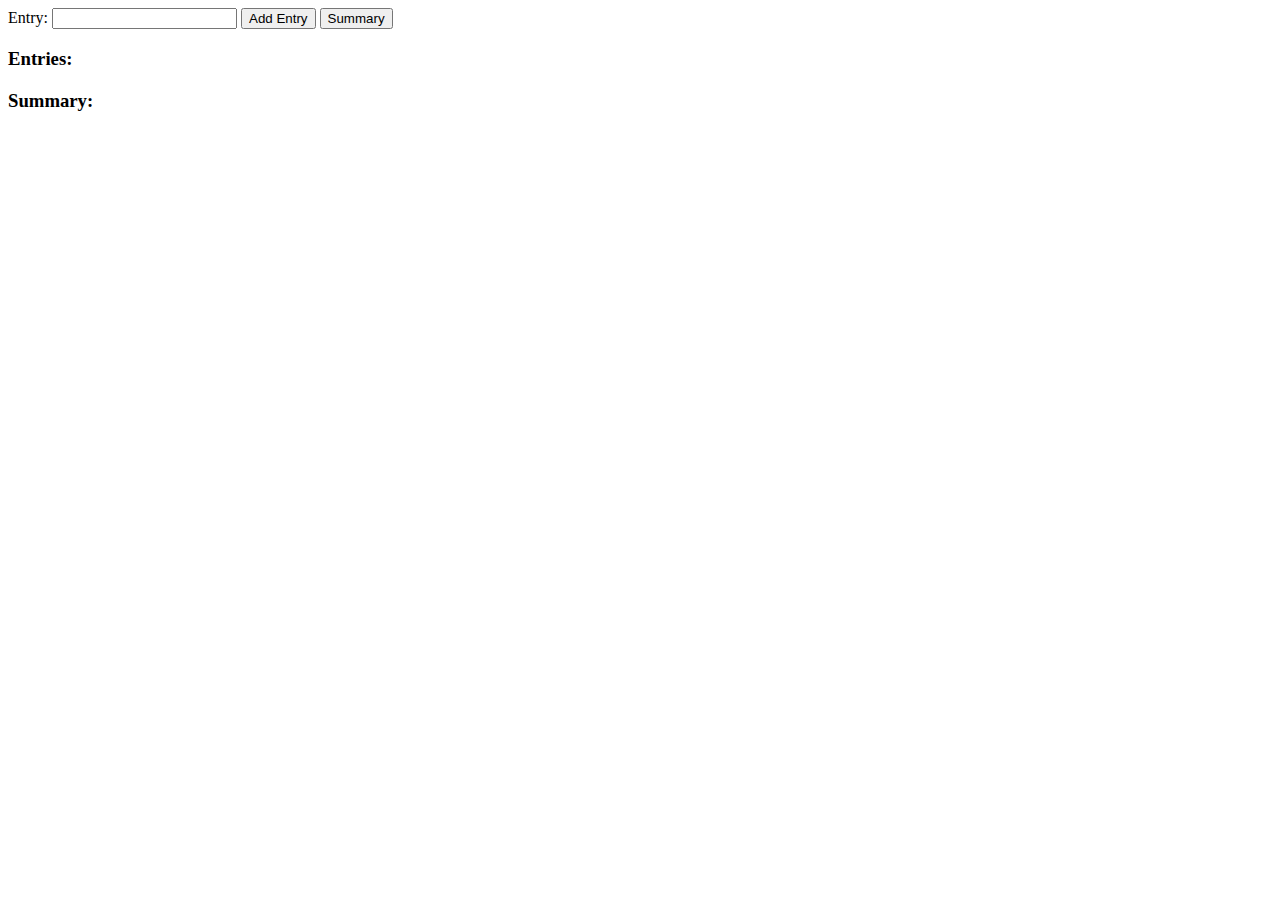
<file: index.html>
<!DOCTYPE html>
<html>
<head>
  <title>TA Assistance Tracker</title>
  <style>
    .section {
      margin-bottom: 20px;
    }
  </style>
</head>
<body>
  <form id="assistanceForm">
    <label for="entryInput">Entry:</label>
    <input type="text" id="entryInput">
    <button type="button" onclick="addEntry()">Add Entry</button>
    <button type="button" onclick="summary()">Summary</button>
  </form>

  <div class="section">
    <h3>Entries:</h3>
    <ul id="entriesList"></ul>
  </div>

  <div class="section">
    <h3>Summary:</h3>
    <p id="summaryContent"></p>
  </div>

  <script>
    const entries = [];

    function addEntry() {
      const entryInput = document.getElementById('entryInput').value.trim();

      if (entryInput === '') {
        alert('Invalid entry');
        return;
      }

      const entryParts = entryInput.split(',');
      if (entryParts.length !== 3) {
        alert('Invalid entry');
        return;
      }

      const directoryId = entryParts[0].trim();
      const description = entryParts[1].trim();
      const duration = entryParts[2].trim();

      entries.push({ directoryId, description, duration });

      document.getElementById('entryInput').value = '';
      updateEntriesList();
    }

    function summary() {
      const sortedEntries = entries.slice().sort((a, b) => a.duration - b.duration);
      const summaryContent = sortedEntries.map(entry => `${entry.directoryId} ${entry.description} ${entry.duration}`).join('\n');

      document.getElementById('summaryContent').textContent = `Total Entries: ${entries.length}\n${summaryContent}`;
    }

    function updateEntriesList() {
      const entriesList = document.getElementById('entriesList');
      entriesList.innerHTML = '';

      for (const entry of entries) {
        const entryItem = document.createElement('li');
        entryItem.textContent = `${entry.directoryId} ${entry.description} ${entry.duration}`;
        entriesList.appendChild(entryItem);
      }
    }
  </script>
</body>
</html>
</file>
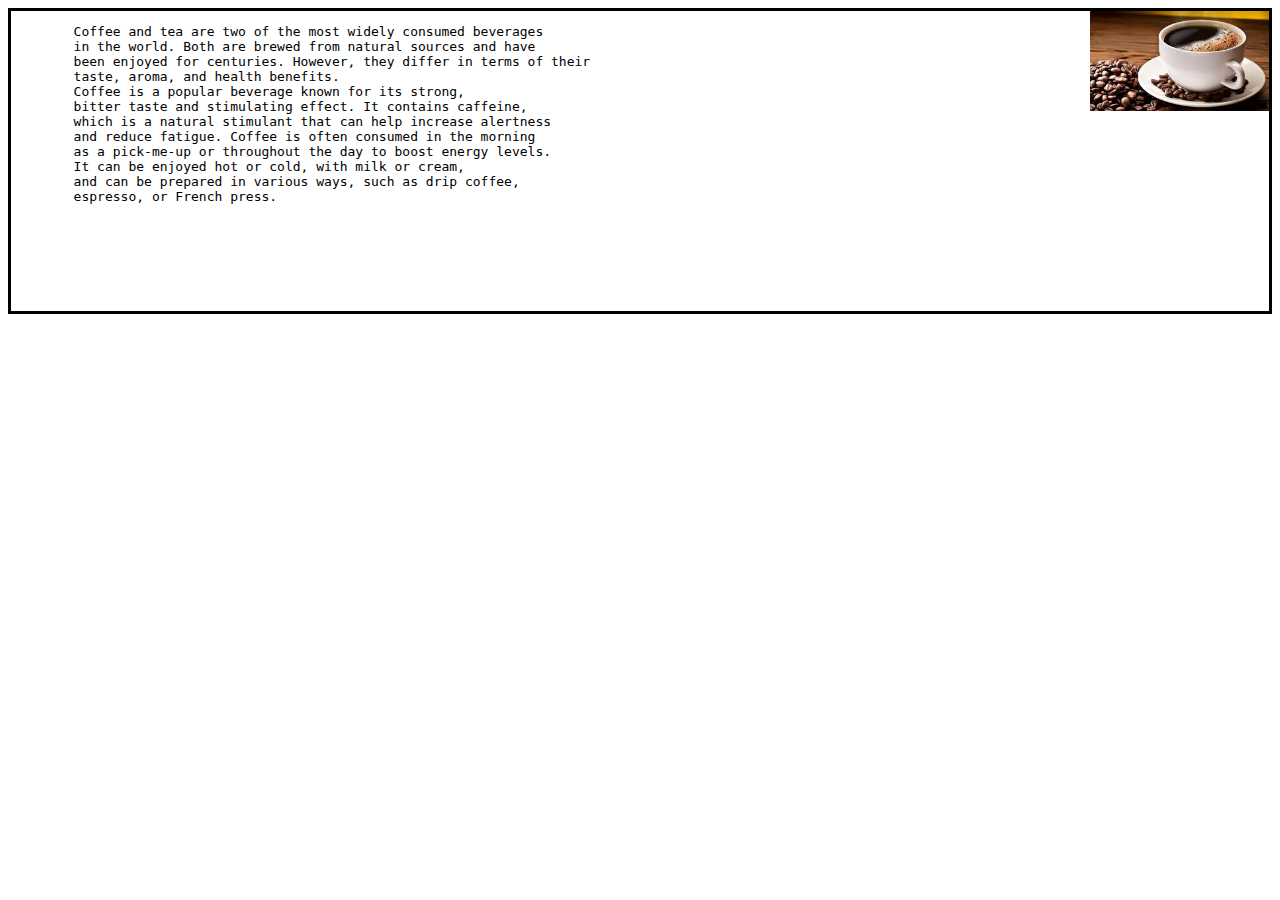
<file: WORKY/coffee.html>
<!DOCTYPE html>
<html lang="en">
<head>
    <meta charset="UTF-8">
    <meta http-equiv="X-UA-Compatible" content="IE=edge">
    <meta name="viewport" content="width=device-width, initial-scale=1.0">
    <title>Coffee Tea</title>
    <link rel="stylesheet" type="text/css" href="coffee.css">
</head>
<div class="P">
    <img style="float: right;" src="images.jpeg">
    <pre>
        Coffee and tea are two of the most widely consumed beverages 
        in the world. Both are brewed from natural sources and have 
        been enjoyed for centuries. However, they differ in terms of their
        taste, aroma, and health benefits.
        Coffee is a popular beverage known for its strong, 
        bitter taste and stimulating effect. It contains caffeine, 
        which is a natural stimulant that can help increase alertness
        and reduce fatigue. Coffee is often consumed in the morning 
        as a pick-me-up or throughout the day to boost energy levels.
        It can be enjoyed hot or cold, with milk or cream, 
        and can be prepared in various ways, such as drip coffee, 
        espresso, or French press.
    </pre>
</div>
<body>
    
</body>
</html>
</file>
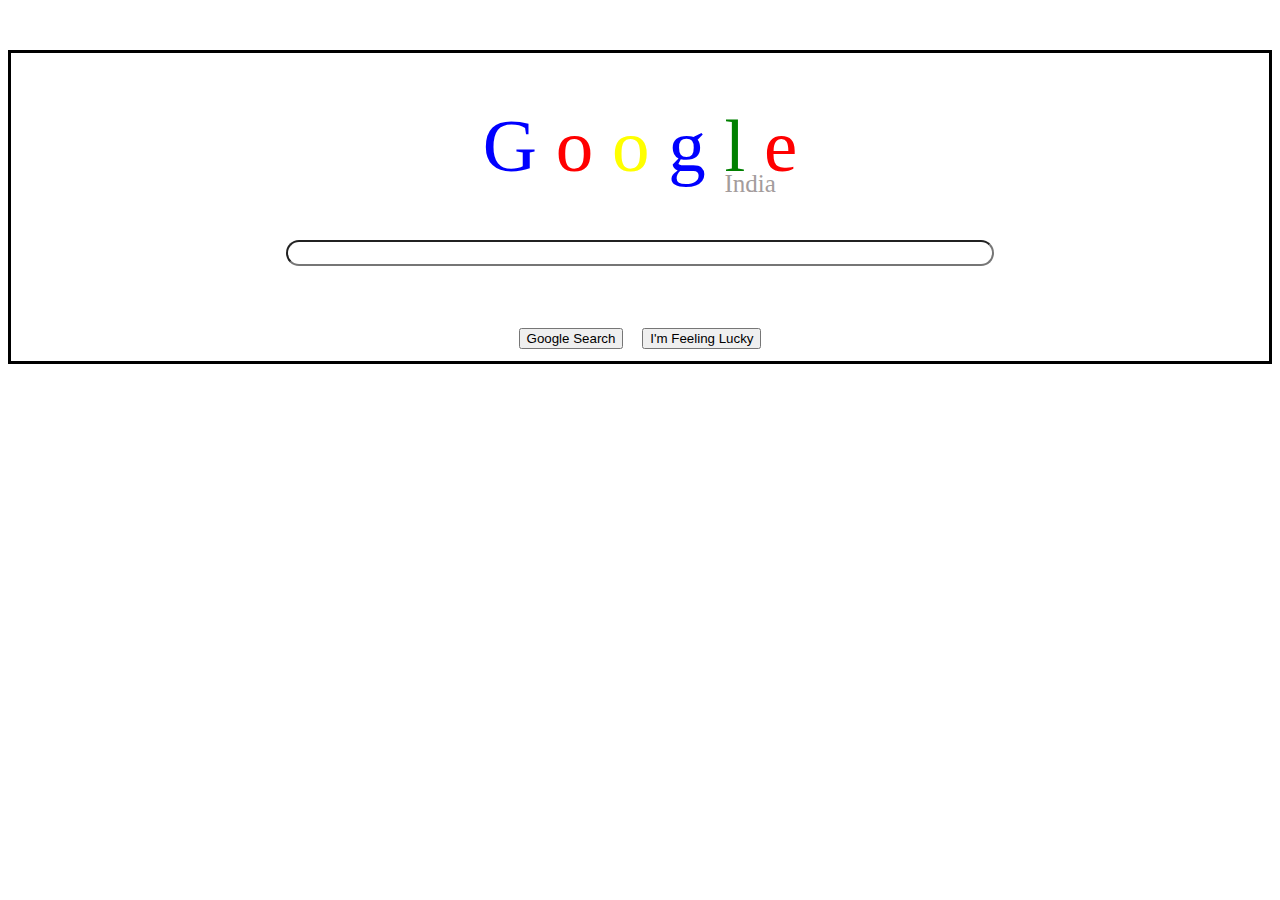
<file: WORKY/google.html>
<!DOCTYPE html>
<html lang="en">
<head>
    <meta charset="UTF-8">
    <meta http-equiv="X-UA-Compatible" content="IE=edge">
    <meta name="viewport" content="width=device-width, initial-scale=1.0">
    <title>Google Page</title>
    <link rel="stylesheet" type="text/css" href="google.css">
    <style>
        #rq{
            vertical-align: bottom;
            font-size: 25px;
            position: absolute;
            top: 170px;
            color: rgb(163, 156, 156);
        }
    </style>
</head>
<body>
    <div style="border-style: solid;margin-top: 50px; padding-top: 50px;">
    <div>
        <span class="G">G</span>
        <span class="O">o</span>
        <span class="P">o</span>
        <span class="G">g</span>
        <sub id="rq">India</sub>
        <span class="E">l</span>
        <span class="O">e</span>
    </div>
    <input type="text" name="seach" class="1">
    <br>
    <button>Google Search</button>
    <button>I'm Feeling Lucky</button>
</body>
</html>
</file>
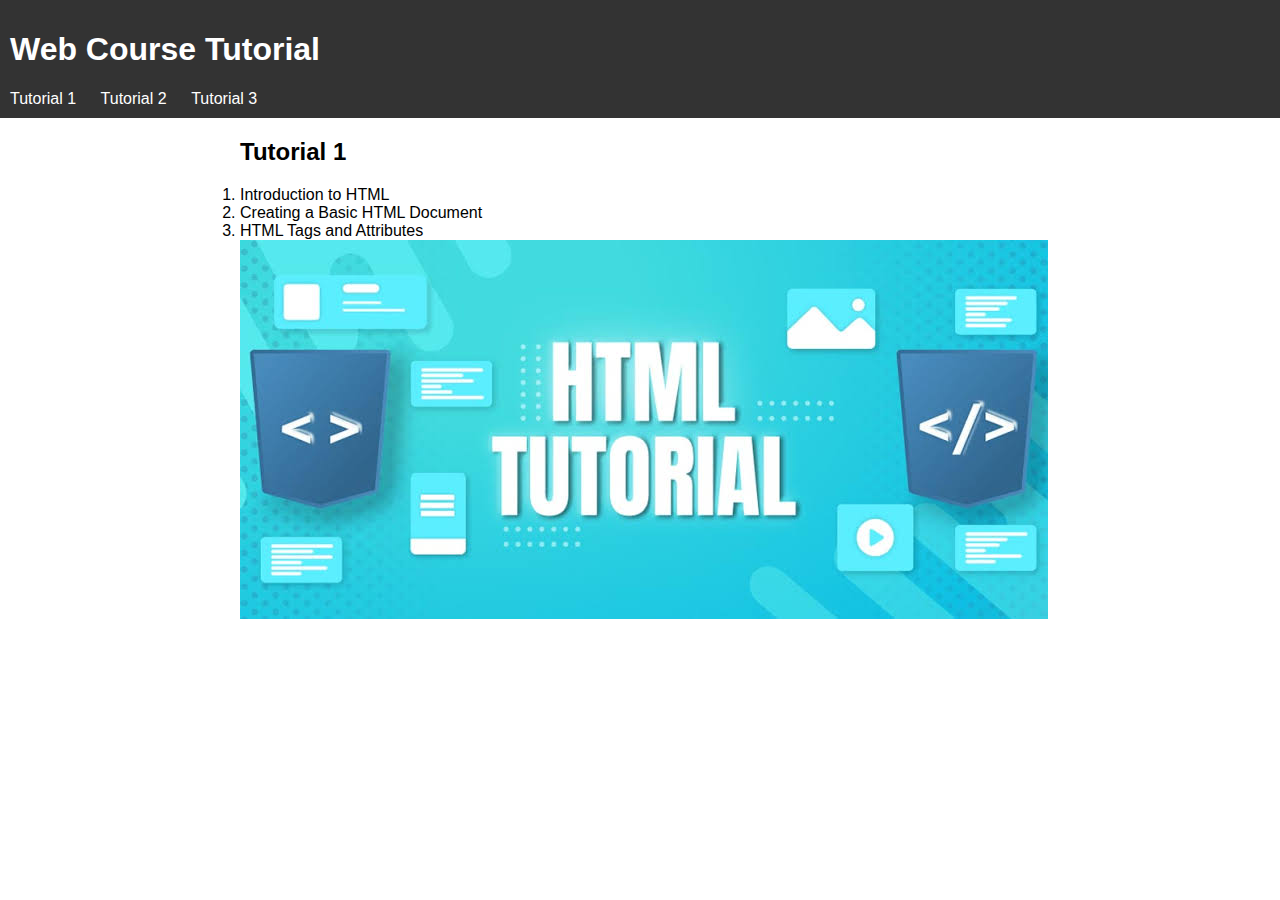
<file: WORKY/page1.html>
<!DOCTYPE html>
<html lang="en">
<head>
    <meta charset="UTF-8">
    <meta http-equiv="X-UA-Compatible" content="IE=edge">
    <meta name="viewport" content="width=device-width, initial-scale=1.0">
    <title>Course Tutorial</title>
	<link rel="stylesheet" type="text/css" href="page.css">
</head>
<body>
	<header>
		<h1>Web Course Tutorial</h1>
		<nav>
			<ul>
				<li><a href="page1.html">Tutorial 1</a></li>
				<li><a href="page2.html">Tutorial 2</a></li>
				<li><a href="page3.html">Tutorial 3</a></li>
			</ul>
		</nav>
	</header>
	<main>
		<section>
			<h2>Tutorial 1</h2>
			<ol>
				<li>Introduction to HTML</li>
				<li>Creating a Basic HTML Document</li>
				<li>HTML Tags and Attributes</li>
			</ol>
			<div>
				<img src="img.jpeg">
			</div>
		</section>
	</main>
	</body>
	</html>
</file>
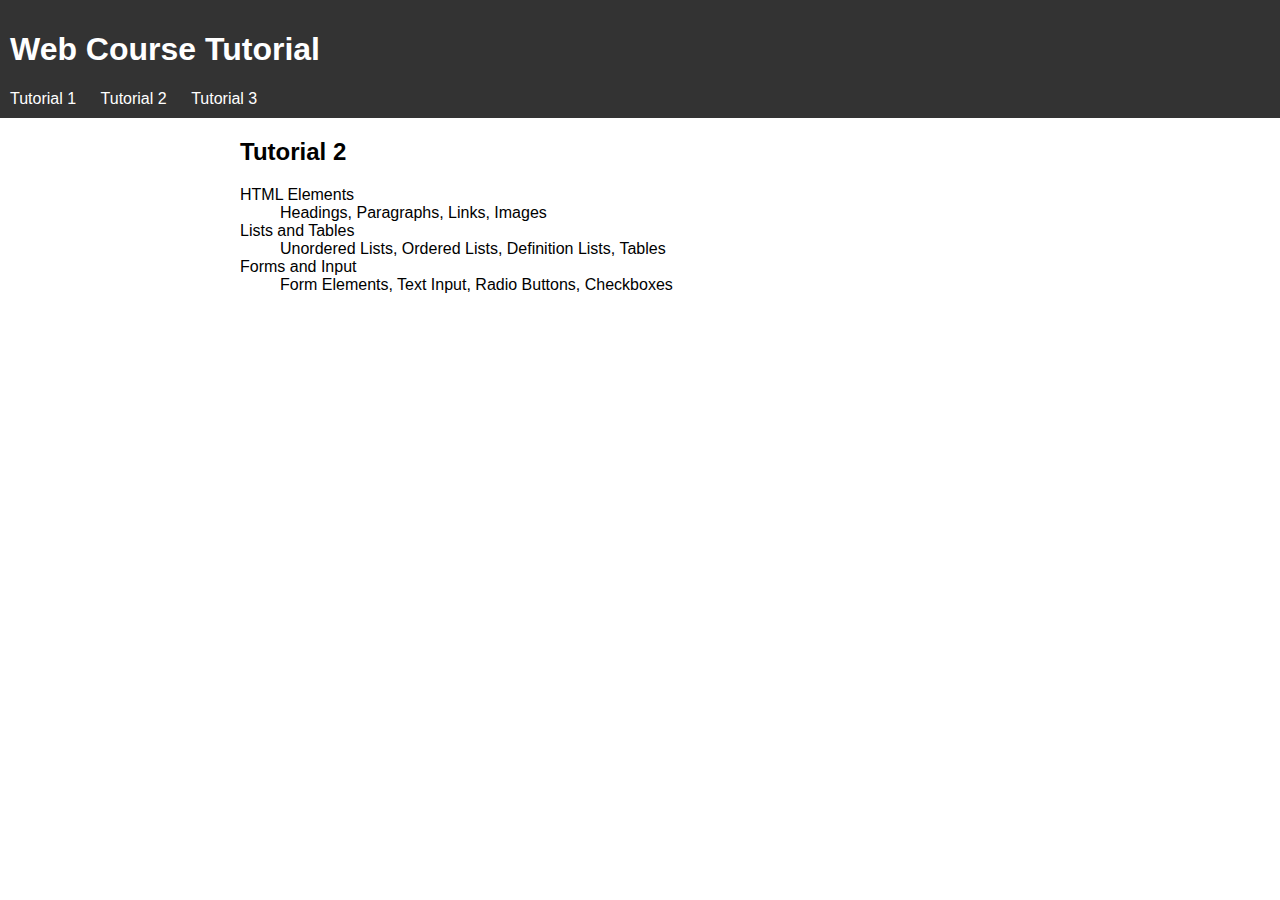
<file: WORKY/page2.html>
<!DOCTYPE html>
<html lang="en">
<head>
    <meta charset="UTF-8">
    <meta http-equiv="X-UA-Compatible" content="IE=edge">
    <meta name="viewport" content="width=device-width, initial-scale=1.0">
    <title>Course Tutorial</title>
	<link rel="stylesheet" type="text/css" href="page.css">
</head>
<body>
	<header>
		<h1>Web Course Tutorial</h1>
		<nav>
			<ul>
				<li><a href="page1.html">Tutorial 1</a></li>
				<li><a href="page2.html">Tutorial 2</a></li>
				<li><a href="page3.html">Tutorial 3</a></li>
			</ul>
		</nav>
	</header>
    <main>
        <section>
        <h2>Tutorial 2</h2>
        <dl>
            <dt>HTML Elements</dt>
            <dd>Headings, Paragraphs, Links, Images</dd>
            <dt>Lists and Tables</dt>
            <dd>Unordered Lists, Ordered Lists, Definition Lists, Tables</dd>
            <dt>Forms and Input</dt>
            <dd>Form Elements, Text Input, Radio Buttons, Checkboxes</dd>
        </dl>
    </section>
</main>
</body>
</html>
</file>
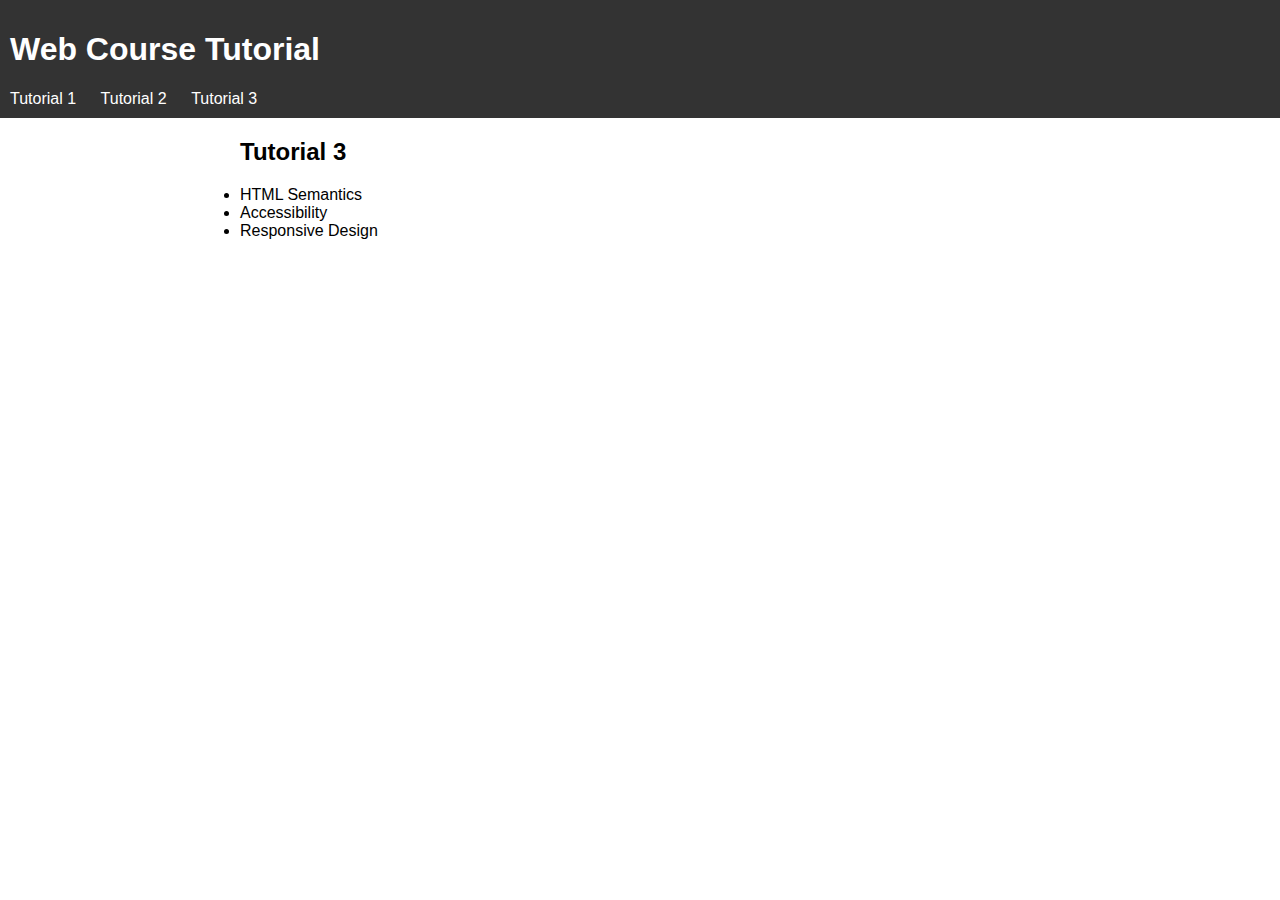
<file: WORKY/page3.html>
<!DOCTYPE html>
<html lang="en">
<head>
    <meta charset="UTF-8">
    <meta http-equiv="X-UA-Compatible" content="IE=edge">
    <meta name="viewport" content="width=device-width, initial-scale=1.0">
    <title>Course Tutorial</title>
	<link rel="stylesheet" type="text/css" href="page.css">
</head>
<body>
	<header>
		<h1>Web Course Tutorial</h1>
		<nav>
			<ul>
				<li><a href="page1.html">Tutorial 1</a></li>
				<li><a href="page2.html">Tutorial 2</a></li>
				<li><a href="page3.html">Tutorial 3</a></li>
			</ul>
		</nav>
	</header>
	<main>
        <section>
			<h2>Tutorial 3</h2>
			<ul>
				<li>HTML Semantics</li>
				<li>Accessibility</li>
				<li>Responsive Design</li>
			</ul>
		</section>
    </main>
</body>
</html>
</file>
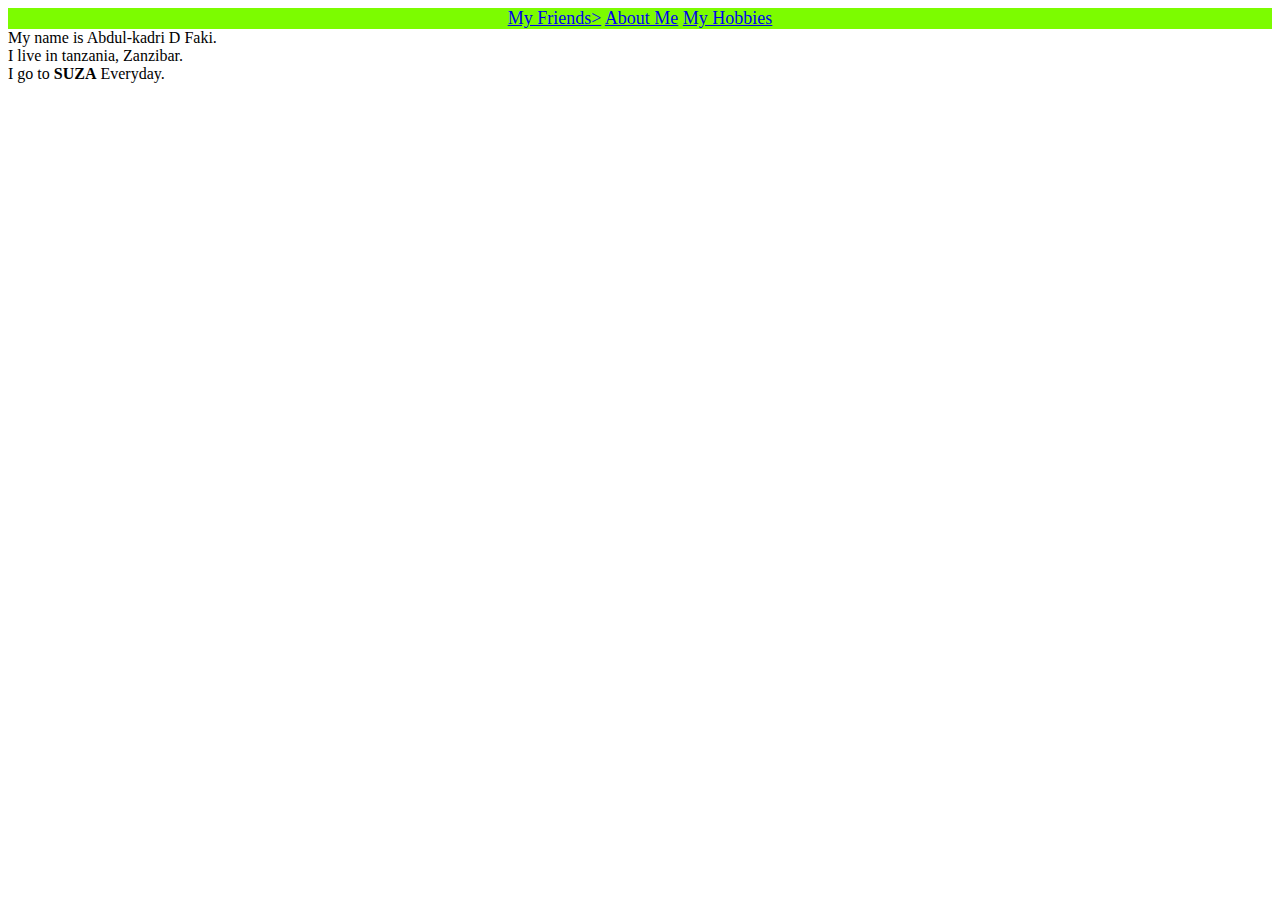
<file: WORKY/personal_details.html>
<!DOCTYPE html>
<html lang="en">
<head>
    <meta charset="UTF-8">
    <meta http-equiv="X-UA-Compatible" content="IE=edge">
    <meta name="viewport" content="width=>, initial-scale=1.0">
    <title>PASONA</title>
    <link rel="stylesheet" type="text/css" href="personal_all.css">
</head>
<body>
    <header>
        <a href="personal_friends.html">My Friends></a>
        <a href="personal_details.html">About Me</a>
        <a href="personal_hobbies.html">My Hobbies</a>
    </header>
    <div>
     My name is Abdul-kadri D Faki.<br>
     I live in tanzania, Zanzibar.<br>
     I go to <b>SUZA</b> Everyday.
    </div>
</body>
</html>
</file>
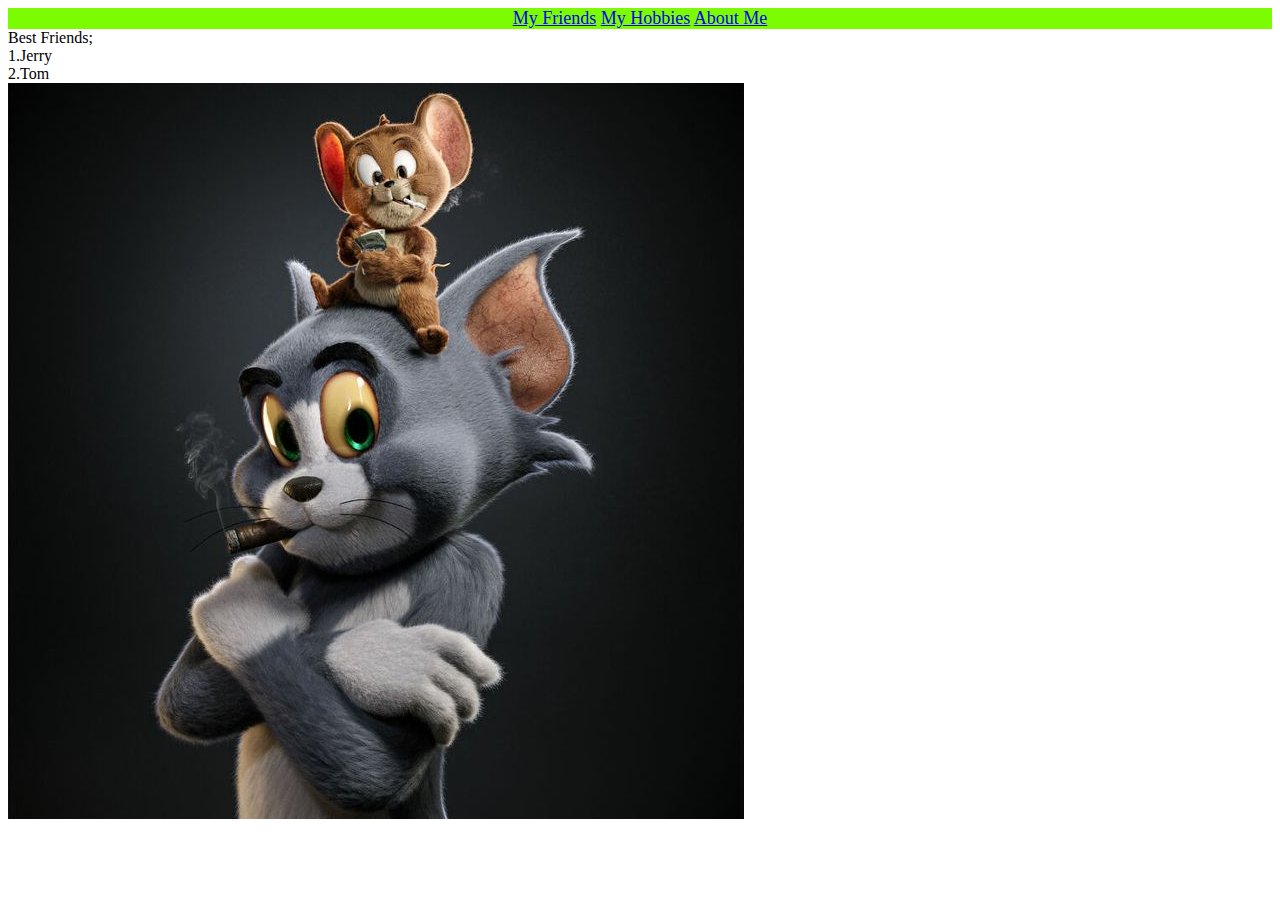
<file: WORKY/personal_friends.html>
<!DOCTYPE html>
<html lang="en">
<head>
    <meta charset="UTF-8">
    <meta http-equiv="X-UA-Compatible" content="IE=edge">
    <meta name="viewport" content="width=>, initial-scale=1.0">
    <title>PASONA</title>
    <link rel="stylesheet" type="text/css" href="personal_all.css">
</head>
<body>
    <header>
        <a href="personal_friends.html">My Friends</a>
        <a href="personal_hobbies.html">My Hobbies</a>
        <a href="personal_details.html">About Me</a>
    </header>
    <div>
        Best Friends;<br>
        1.Jerry<br>
        2.Tom <br>
        <img src="ftp.jpg">
    </div>
</body>
</html>
</file>
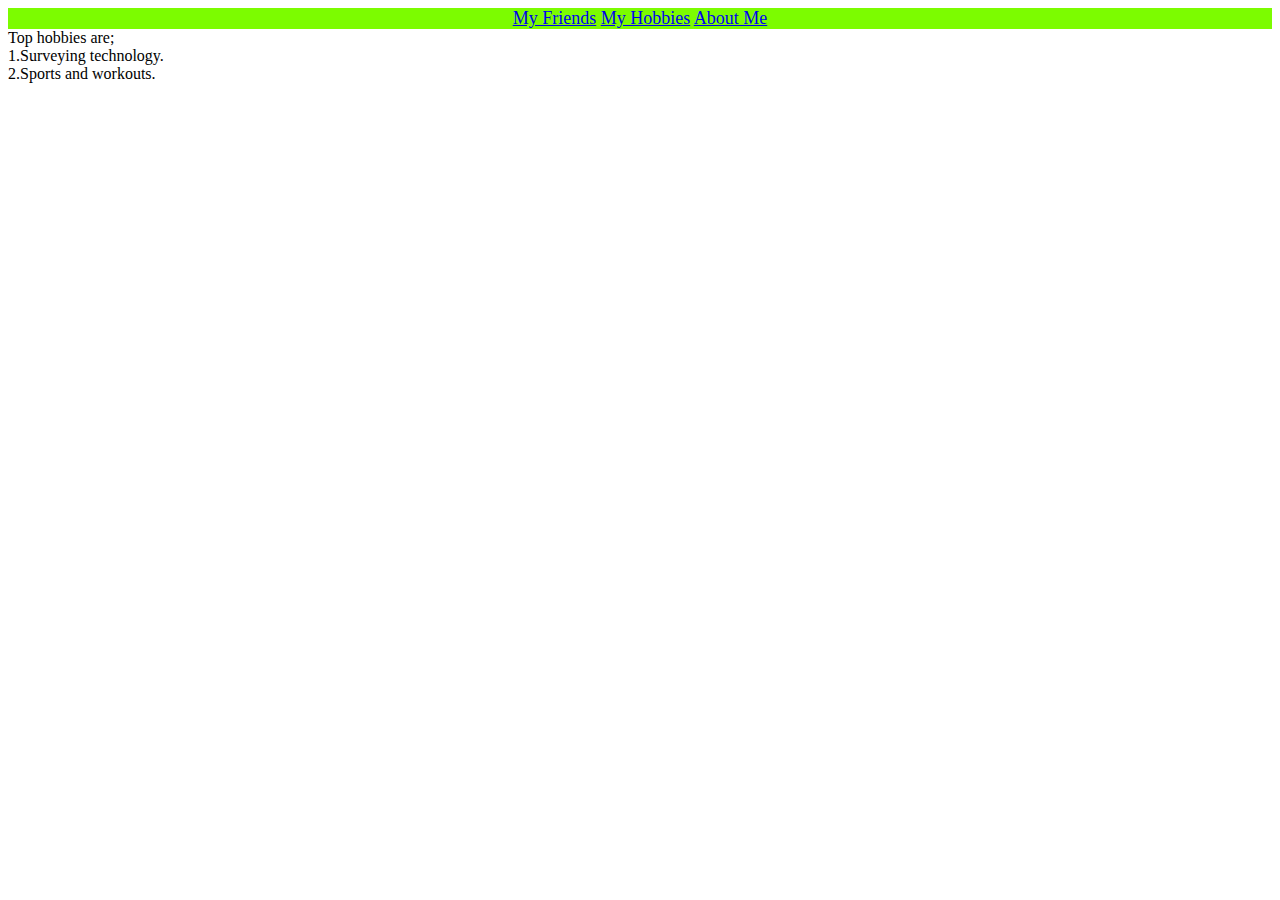
<file: WORKY/personal_hobbies.html>
<!DOCTYPE html>
<html lang="en">
<head>
    <meta charset="UTF-8">
    <meta http-equiv="X-UA-Compatible" content="IE=edge">
    <meta name="viewport" content="width=>, initial-scale=1.0">
    <title>PASONA</title>
    <link rel="stylesheet" type="text/css" href="personal_all.css">
</head>
<body>
    <header>
        <a href="personal_friends.html">My Friends</a>
        <a href="personal_hobbies.html">My Hobbies</a>
        <a href="personal_details.html">About Me</a>
    </header>
    <div>
        Top hobbies are;<br>
        1.Surveying technology.<br>
        2.Sports and workouts.
    </div>
</body>
</html>
</file>
<file: WORKY/coffee.css>
.P{border-style: solid;
height: 300px;}
img{height: 100px;;
width: 100x;;}
</file>
<file: WORKY/google.css>
body{text-align: center;
font-size: 75px;}
input{width: 700px;
height: 20px;
border-radius: 20px;}
.G{color: blue;}
.O{color: red;}
.P{color: yellow;}
.E{color: green;}
</file>
<file: WORKY/page.css>
body {
	font-family: Arial, sans-serif;
	margin: 0;
	padding: 0;
}


header {
	background-color: #333;
	color: #fff;
	padding: 10px;
}

nav ul {
	list-style: none;
	margin: 0;
	padding: 0;
}

nav li {
	display: inline-block;
	margin-right: 20px;
}

nav a {
	color: #fff;
	text-decoration: none;
}

main {
	max-width: 800px;
	margin: 0 auto;
	padding: 20px;
}

section {
	margin-bottom: 40px;
}

h2 {
	margin-top: 0;
}

ol, ul {
	margin: 0;
	padding: 0;
}
</file>
<file: WORKY/personal_all.css>
header{text-align: center;
font-style: initial;
font-size: large;
background-color: lawngreen;}
</file>
